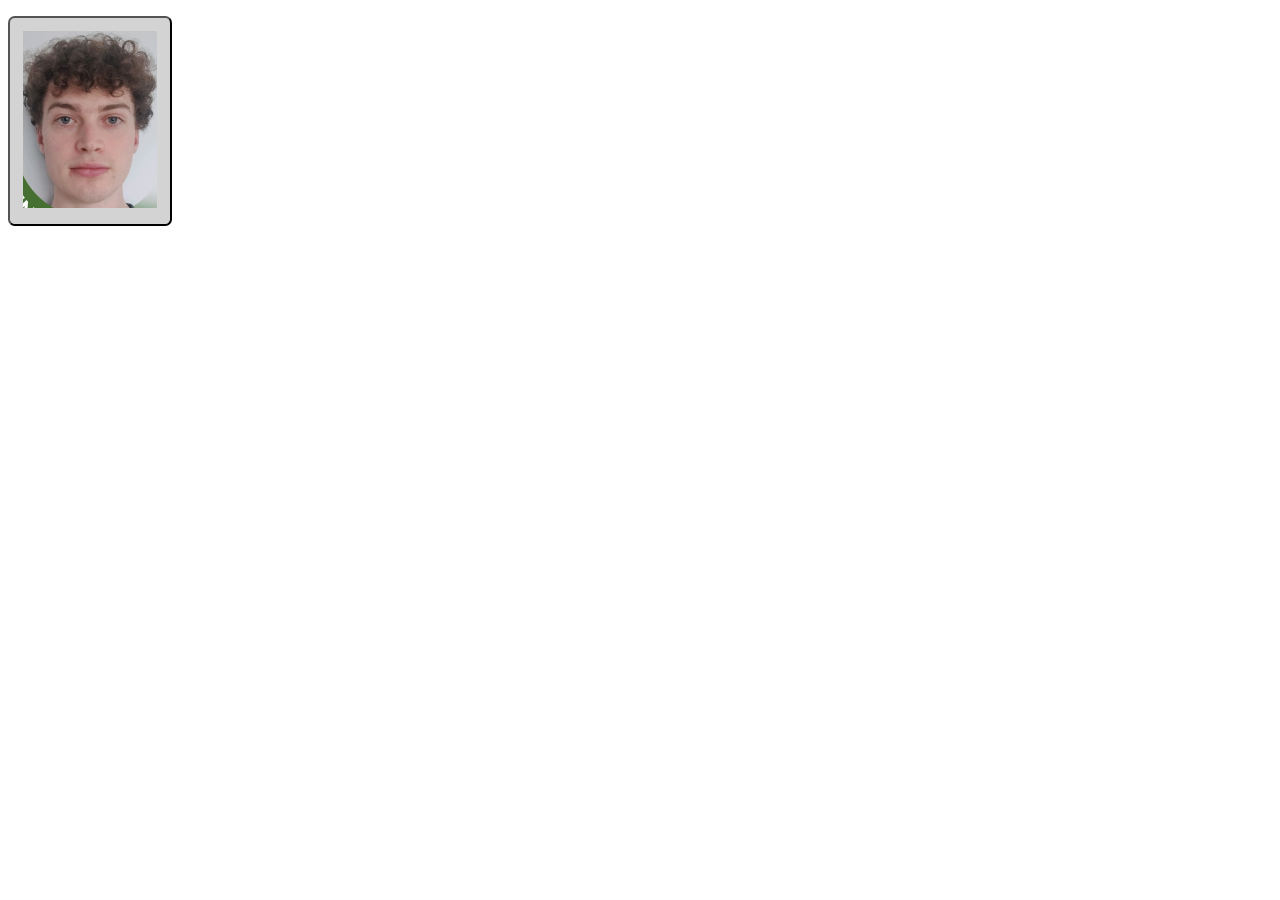
<file: colm.html>
<!DOCTYPE html>
<html lang="en">
<head>
    <meta charset="UTF-8">
    <title>Title</title>
    <link rel="stylesheet" href="index.css">
    <script src="/script.js" type="text/javascript"></script>

</head>
<body>
<!--    <h1>.....</h1>-->

<!--    <div class="content">-->

<!--        <div class="intro">-->
<!--            <p>Intro</p>-->
<!--        </div>-->

<!--        <div class="image">-->
<!--            <img src="public/3b921c51dc99d9fb2be192af3ec14f72.jpg">-->
<!--        </div>-->
<!--    </div>-->


    <button onclick="myFunction()" id="btn">
        <img src="public/colm.jpeg">
    </button>
    <p id="demo"></p>


    <script>
        const button = document.getElementById('btn');
        button.addEventListener('mouseover', function () {
            button.style.left = `${Math.ceil(Math.random() * 90)}%`;
            button.style.top = `${Math.ceil(Math.random() * 90)}%`;
        });
        button.addEventListener('click', function () {
            alert('you clicked me')
        })
    </script>
<!--    <button id="btn">Click me if you can</button>-->



<!--    <img src="public/3b921c51dc99d9fb2be192af3ec14f72.jpg">-->

</body>
</html>
</file>
<file: index.css>
/*h1 {*/
/*    color: red;*/
/*}*/




.link {
    text-decoration: none;
    color: black;
    padding: 0.5em;

}

.link:hover {
    text-decoration: none;
    cursor: pointer;
    color: black;
    background-color: #eaeaea;
    border-radius: 0.25em;
}

.content {
    display: grid;
    grid-template-columns: 1fr 1fr;
}

#btn {
    position: absolute;
    transition: 0.1s;
    background-color: lightgray;
    padding: 1em;
    border-radius: 0.5em;

        /*height: 40px;*/
        /*width: 150px;*/
    /*}*/
}

#btn img {
    width: 10em;
    /*height: 5em;*/
}

/*.extract p {*/
/*    margin: 1em;*/
/*}*/

.logo {
    font-family: 'Vollkorn', serif;
}

.tooltip-activator {
    text-decoration: underline;
    color: #4f4f4f;
    /*cursor: none;*/
    /*background-color: blue;*/
    /*display: inline-block;*/
    /*font-style: italic;*/
}

/*table th {*/
/*    !*background-color: red;*!*/
/*    text-align: center;*/
/*}*/
</file>
